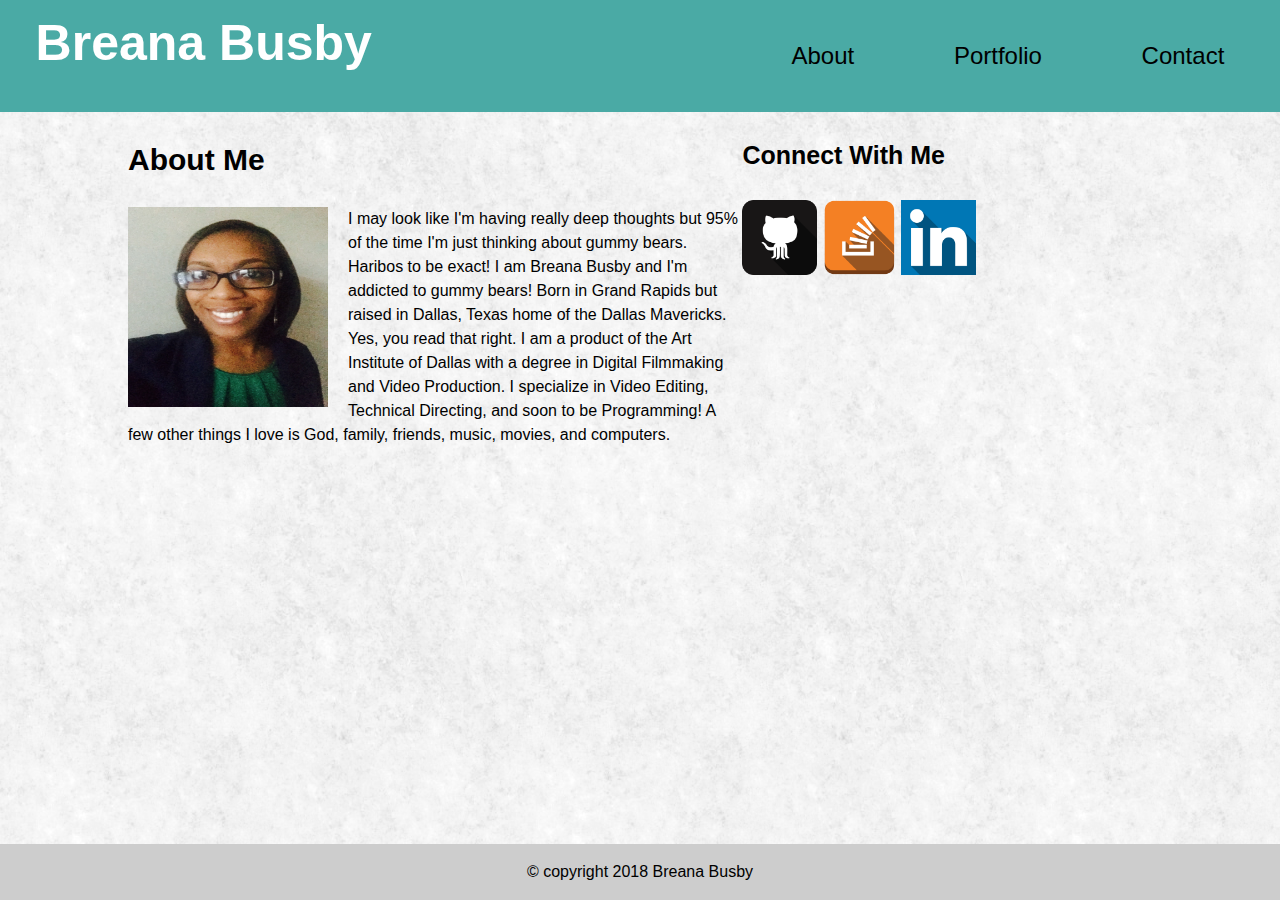
<file: index.html>
<!DOCTYPE html>
<html>
<head>
        <meta charset="utf-8">
        <title>Basic Portfolio</title>
        <link rel="stylesheet" type="text/css" href="assets/css/style.css">
      </head>
      <body>
        
          <header>
              <h1>Breana Busby</h1>
              <nav>
                <ul>
                <li><a href="index.html">About</a></li>
                <li><a href="portfolio.html">Portfolio</a></li>
                <li><a href="contact.html">Contact</a></li>
                </ul>
              </nav>
          </header>

    <body background="assets/images/fresh_snow.png">
    <div class="container">

        <section id="main">
    
          <h2>About Me</h2>
    
          <img id="bio-image" src="assets/images/BreB.jpg" alt="BreanaBusby" width="200" height="200">


          <p>I may look like I'm having really deep thoughts but 95% of the time I'm just thinking about gummy bears. Haribos to be exact! I am Breana Busby and I'm addicted to gummy bears!
       Born in Grand Rapids but raised in Dallas, Texas home of the Dallas Mavericks. Yes, you read that right. I am a product of the Art Institute of Dallas with a degree in Digital Filmmaking and Video Production. I specialize in Video Editing, Technical Directing, and soon to be Programming!
       A few other things I love is God, family, friends, music, movies, and computers.</p>

        </section>

        <section id="connect">
        <h3>Connect With Me</h3>

        <img src="assets/images/github.png" alt="BreanaBusby" width="75" height="75">
        <img src="assets/images/stackoverflow.png" alt="BreanaBusby" width="75" height="75">
        <img src="assets/images/linkedin.png" alt="BreanaBusby" width="75" height="75">

      </section>
     
      <footer>
    
        <style>
            .footer {
               position: fixed;
               left: 0;
               bottom: 0;
               width: 100%;
               background-color: rgb(205, 205, 205);
               color: black;
               text-align: center;
            }
            </style>
            
            <div class="footer">
              <p>© copyright 2018 Breana Busby</p>
            </div>
     </footer>
    <style>  
     /* For mobile phones: */
[class*="col-"] {
    width: 100%;
}
@media only screen and (min-width: 600px) {
    /* For tablets: */
    .col-m-1 {width: 8.33%;}
    .col-m-2 {width: 16.66%;}
    .col-m-3 {width: 25%;}
    .col-m-4 {width: 33.33%;}
    .col-m-5 {width: 41.66%;}
    .col-m-6 {width: 50%;}
    .col-m-7 {width: 58.33%;}
    .col-m-8 {width: 66.66%;}
    .col-m-9 {width: 75%;}
    .col-m-10 {width: 83.33%;}
    .col-m-11 {width: 91.66%;}
    .col-m-12 {width: 100%;}
}
@media only screen and (min-width: 768px) {
    /* For desktop: */
    .col-1 {width: 8.33%;}
    .col-2 {width: 16.66%;}
    .col-3 {width: 25%;}
    .col-4 {width: 33.33%;}
    .col-5 {width: 41.66%;}
    .col-6 {width: 50%;}
    .col-7 {width: 58.33%;}
    .col-8 {width: 66.66%;}
    .col-9 {width: 75%;}
    .col-10 {width: 83.33%;}
    .col-11 {width: 91.66%;}
    .col-12 {width: 100%;}
}
</style>

</body>
</html>
</file>
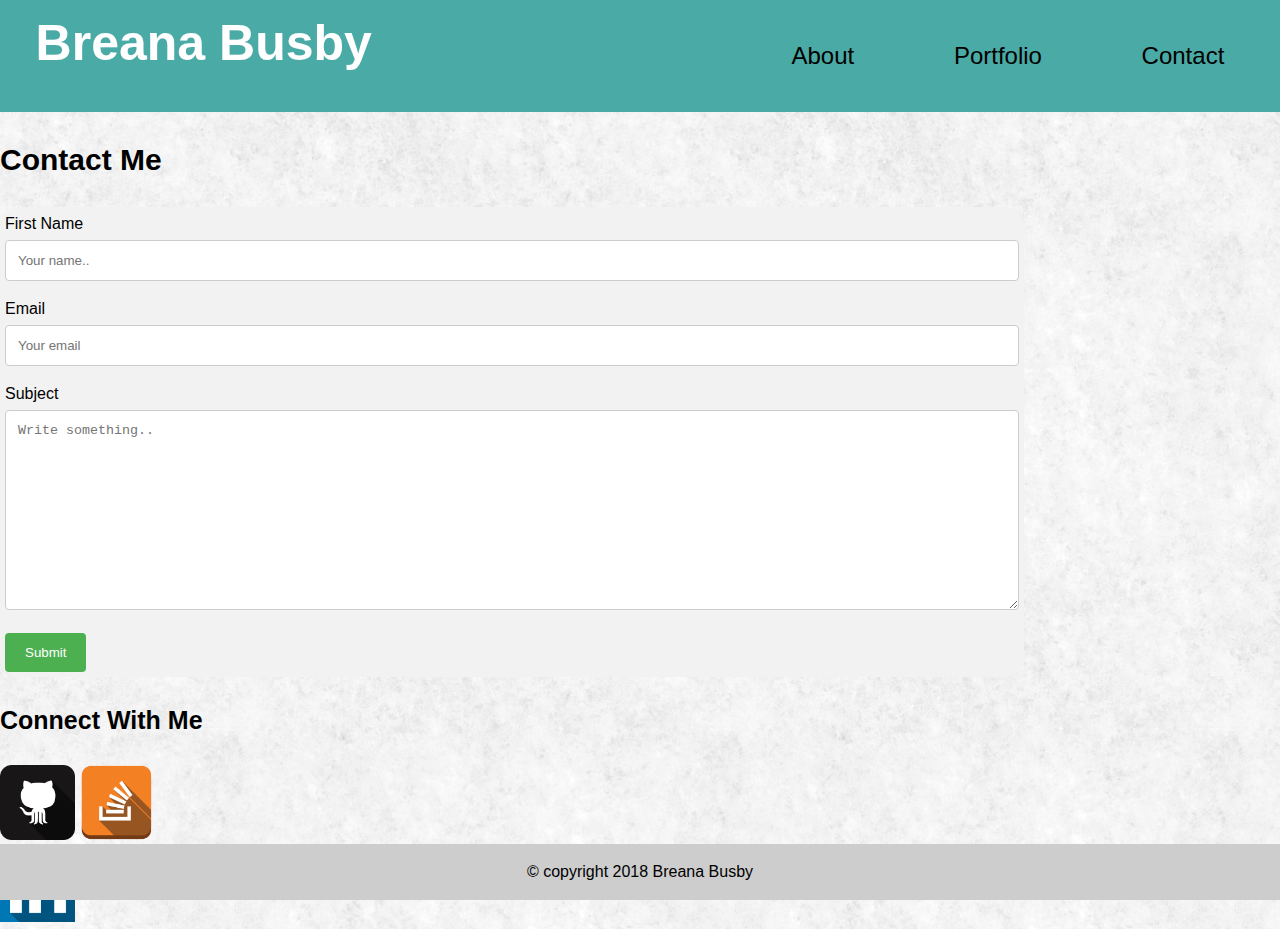
<file: contact.html>
<!DOCTYPE html>
<html>
<head>

    <title>Contact</title>

  <link rel="stylesheet" type="text/css" href="assets/css/style.css">

</head>
<body background="assets/images/fresh_snow.png">
   <header>
    <h1>Breana Busby</h1>
    <nav>
        <ul>
        <li><a href="index.html">About</a></li>
        <li><a href="portfolio.html">Portfolio</a></li>
        <li><a href="contact.html">Contact</a></li>
        </ul>
      </nav>
    </header>
    
    <section id="main">
    <h2>Contact Me</h2>
    <style>
        input[type=text], select, textarea {
            width: 100%;
            padding: 12px;
            border: 1px solid #ccc;
            border-radius: 4px;
            box-sizing: border-box;
            margin-top: 4px;
            margin-bottom: 16px;
        
        }
        
        input[type=submit] {
            background-color: #4CAF50;
            color: white;
            padding: 12px 20px;
            border: none;
            border-radius: 4px;
            cursor: pointer;
        }
        
        input[type=submit]:hover {
            background-color: #45a049;
        }
        
        .container {
            border-radius: 20px;
            background-color: #f2f2f2;
            padding: 5px;
        }
        </style>
        </head>
        
        <div class="container">
          <form action="/action_page.php">
            <label for="fname">First Name</label>
            <input type="text" id="fname" name="firstname" placeholder="Your name..">
        
            <label for="email">Email</label>
            <input type="text" id="email" name="email" placeholder="Your email">
        
            <label for="subject">Subject</label>
            <textarea id="subject" name="subject" placeholder="Write something.." style="height:200px"></textarea>
        
            <input type="submit" value="Submit">
          </form>
        </div>


        <section id="connect">
        <h3>Connect With Me</h3>

        <img src="assets/images/github.png" alt="BreanaBusby" width="75" height="75">
        <img src="assets/images/stackoverflow.png" alt="BreanaBusby" width="75" height="75">
        <img src="assets/images/linkedin.png" alt="BreanaBusby" width="75" height="75">

      </section>
      <footer>
    
        <style>
            .footer {
               position: fixed;
               left: 0;
               bottom: 0;
               width: 100%;
               background-color: rgb(205, 205, 205);
               color: black;
               text-align: center;
            }
            </style>
            
            <div class="footer">
              <p>© copyright 2018 Breana Busby</p>
            </div>
     </footer>
   <style>  
     /* For mobile phones: */
[class*="col-"] {
    width: 100%;
}
@media only screen and (min-width: 600px) {
    /* For tablets: */
    .col-m-1 {width: 8.33%;}
    .col-m-2 {width: 16.66%;}
    .col-m-3 {width: 25%;}
    .col-m-4 {width: 33.33%;}
    .col-m-5 {width: 41.66%;}
    .col-m-6 {width: 50%;}
    .col-m-7 {width: 58.33%;}
    .col-m-8 {width: 66.66%;}
    .col-m-9 {width: 75%;}
    .col-m-10 {width: 83.33%;}
    .col-m-11 {width: 91.66%;}
    .col-m-12 {width: 100%;}
}
@media only screen and (min-width: 768px) {
    /* For desktop: */
    .col-1 {width: 8.33%;}
    .col-2 {width: 16.66%;}
    .col-3 {width: 25%;}
    .col-4 {width: 33.33%;}
    .col-5 {width: 41.66%;}
    .col-6 {width: 50%;}
    .col-7 {width: 58.33%;}
    .col-8 {width: 66.66%;}
    .col-9 {width: 75%;}
    .col-10 {width: 83.33%;}
    .col-11 {width: 91.66%;}
    .col-12 {width: 100%;}
}

</style>
</style>
</body>
</html>
</file>
<file: assets/css/style.css>
body {
    padding: 0;
    margin: 0;
    font-family: Georgia, "Times New Roman", Times, serif;

  }
  
header {
    background: rgb(225, 225, 225);
    padding: 0px;
  }
  
  h1 {
    padding: 20px 0;
    margin: 0;
    margin-bottom: 20px;
    font-size: 50px;
    color: rgb(255, 255, 255);
    text-align: left;
  }
  
  h2 {
    font-size: 30px;
  }

  h3 {
    font-size: 25px;
  }
  
  a {
    color: #000000;
  }
  
  .container {
    width: 1024px;
    margin: 0 auto;
  }
  
#main,
#bio-image,
#connect {
   float: left;
  }


#main {
    width: 60%;
  }
  
  
#bio-image {
    width: 200px;
    height: 200px;
    margin-right: 20px;
  }

#connect {
    width: 30%;
  }
/* Setting the box-size border-box */

* {
	box-sizing: border-box;
}

/* Styling the body section */

body {
	font: normal 1em/1.5 sans-serif;
}

/* Centering the page */

.wrapper {
	max-width: 60em;
	margin: 0 auto;
}

/* Styling the header */

header {
	background-color: #4aaaa5;
	
}


/* MEDIA QUERY */

@media (max-width: 980px) {
	header h1 {
		margin-top: 0;
		padding: .25em;
		text-align: left;
	}
	nav {
		font-size: 1.3em;
		margin-right: 2.9em;
		margin-left: 2.9em;
		padding: 0;
		text-align: left;
		text-decoration: none;
	}

	nav ul {
		margin: 0;
		padding: .10em;
	}

	nav li {
		background-color: #4aaaa5;
		border-radius: 1em;
		margin-top: 1em;
		padding: .60em;
		list-style: none;
	}

	nav a {
		padding: 1em;
		text-decoration: none;
	}
}

@media (min-width: 768px) {

	header h1 {
		margin-top: 0;
		padding: .60em;
		text-align: left;
	}
	nav {
		background-color: #4aaaa5;
		font-size: 1.4em;
		margin: 0;
		padding: 0;
		text-align: left;
	}

	nav ul {
		margin: 0;
		padding: 0;
	}

	nav li {
		display: inline;
	}

	nav a {
		display: inline-block;
		padding: 1em;
		text-decoration: none;
	}

}

@media (min-width: 640px) {
	header {
		padding: .35em;
		width: 100%;
	}

	header h1 {
		display: inline;
		margin-top: 0;
	}

	header,
	nav {
		display: inline-block;
	}

	nav {
		float: right;
		font-size: 1.5em;
	}

	nav ul {
		margin: 0;
		display: inline;
		padding-right: .15em;
	}

	nav ul li {
		display: inline-block;
		list-style: none;
		padding: .36em 0.9375em;
	}

	nav a {
		text-decoration: none;
	}
}​
</file>
